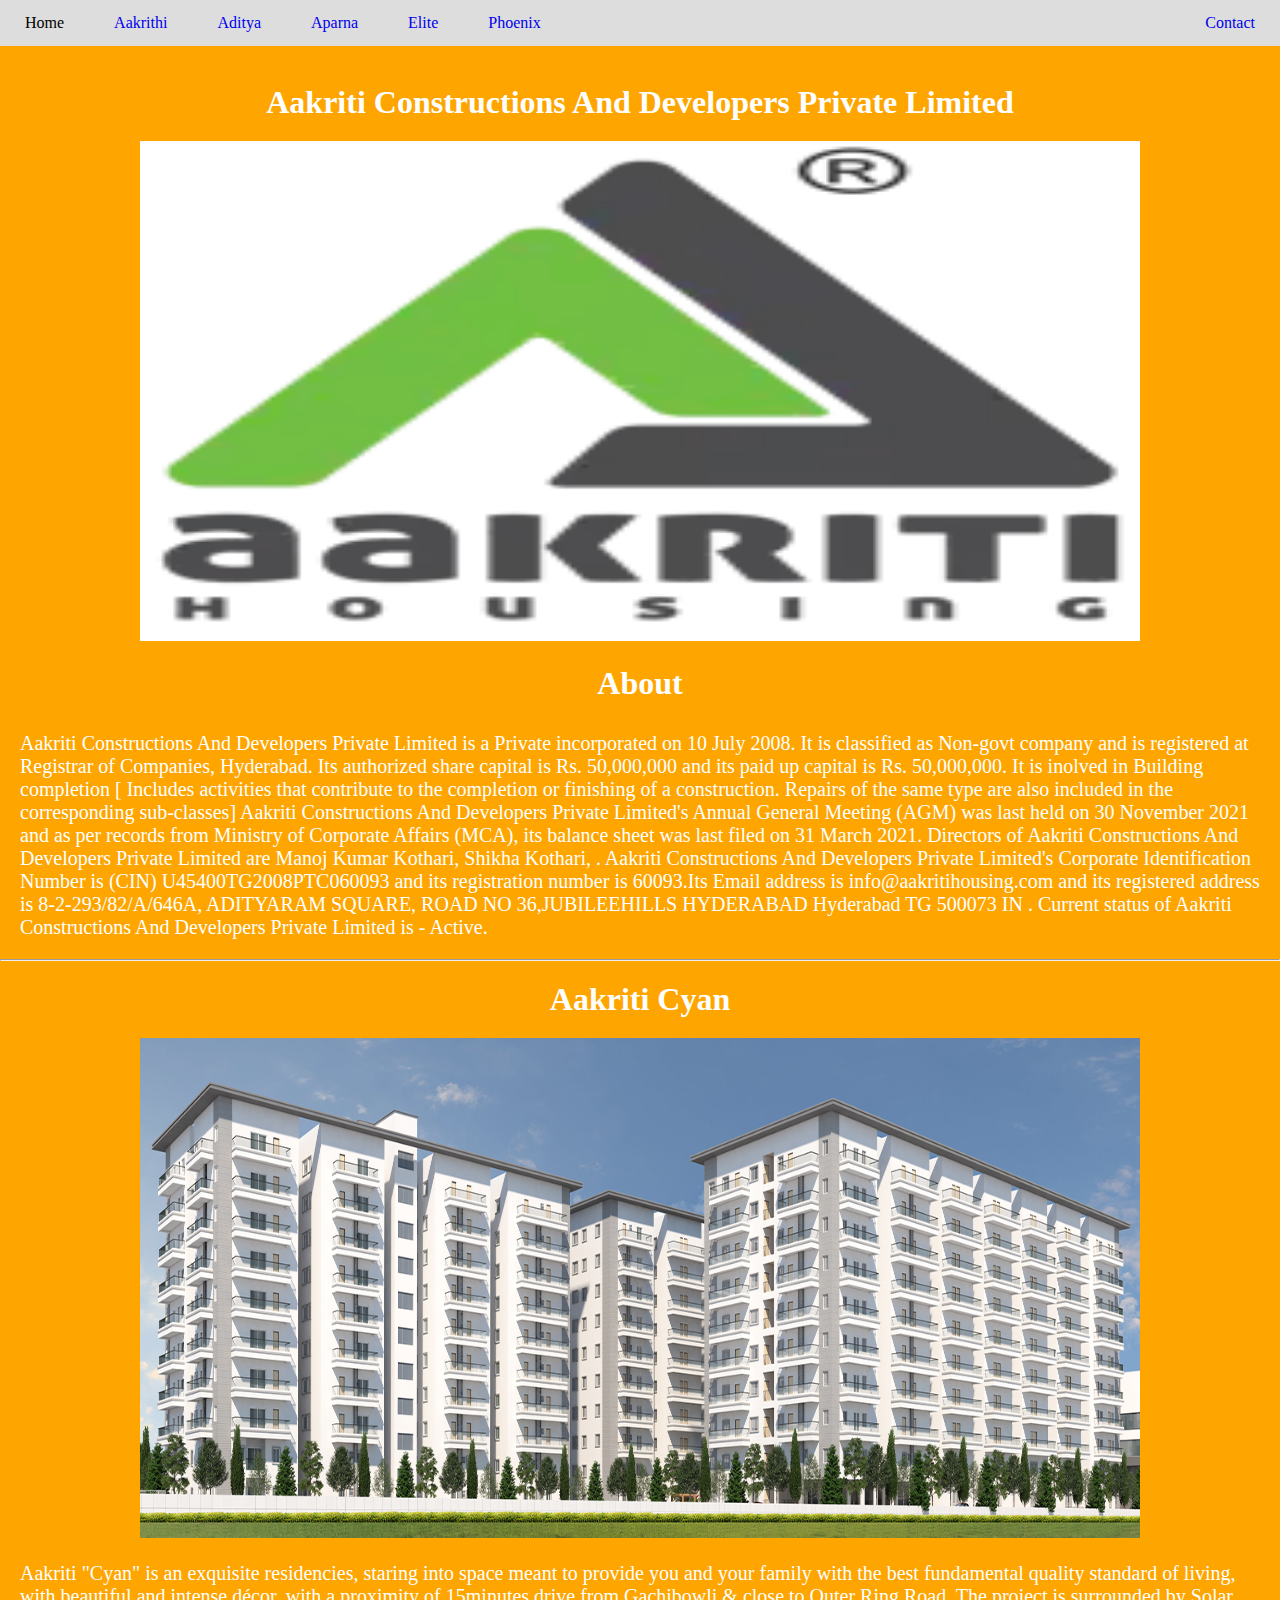
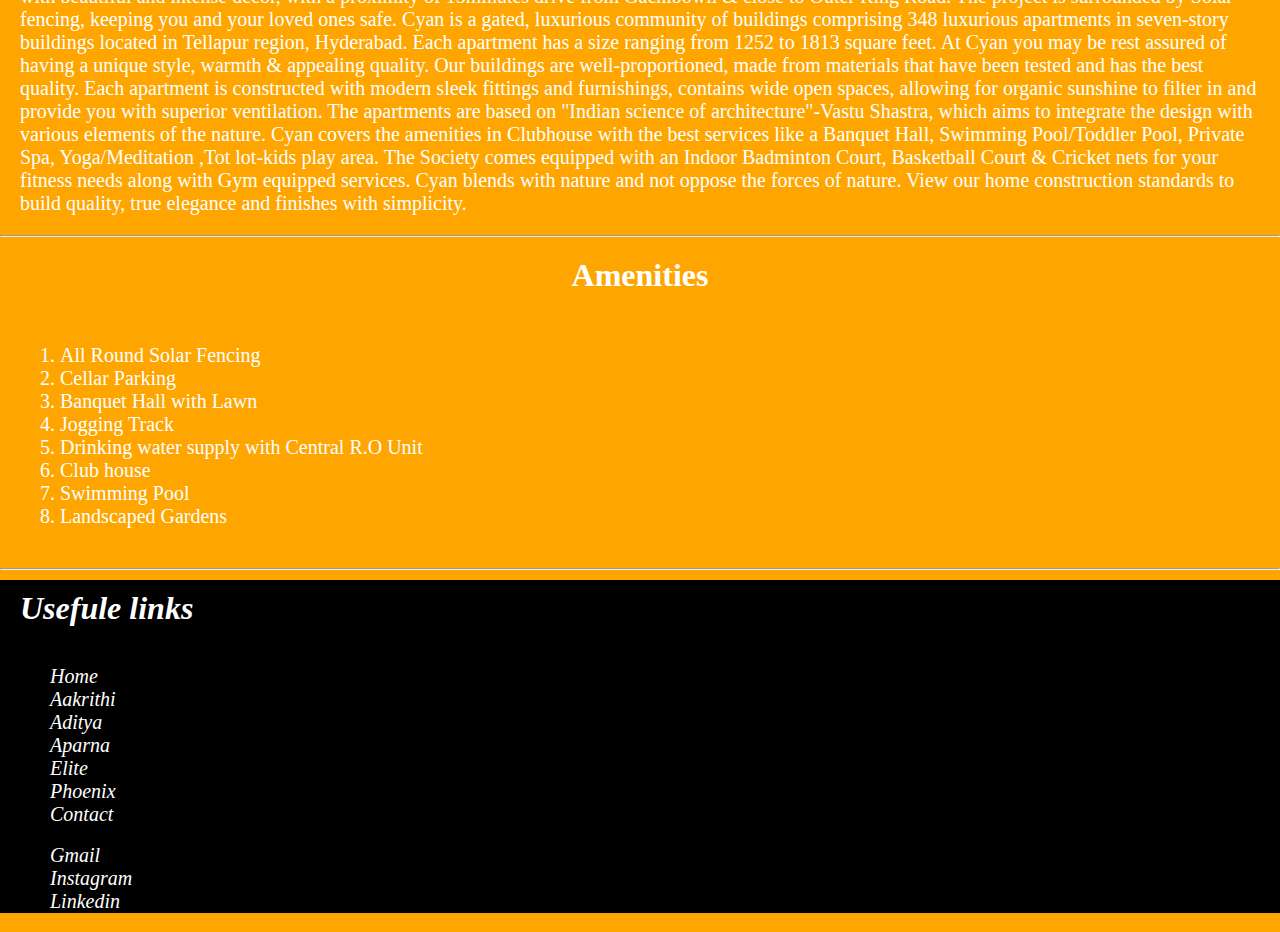
<file: Aakrithi.html>
<!DOCTYPE html>
<html>

<head>
    <title>top 5 constuction companyes in Hyderabad</title>
    <meta charset="utf8">
    <meta name="viewport" content="width=device-width,inital-scale=1">
    <link rel="stylesheet" href="stylesheet.css">



</head>

<body>
    <div class="topnav">
        <a href="index.html">Home</a>
        <a href="Aakrithi.html">Aakrithi</a>
        <a href="Aditya.html">Aditya</a>
        <a href="Aparna.html">Aparna</a>
        <a href="Elite.html">Elite</a>
        <a href="phoenix.html">Phoenix</a>
        <a href="Contact.html" class="split">Contact</a>
    </div><br>
    <h1 style="text-align: center;">Aakriti Constructions And Developers Private Limited</h1>
    <center><img src="Aakrithi.png" style="width: 1000px" height="500px"></center>
    <h1 style="text-align: center;">About</h1>
    <p>Aakriti Constructions And Developers Private Limited is a Private incorporated on 10 July 2008. It is classified
        as Non-govt company and is registered at Registrar of Companies, Hyderabad. Its authorized share capital is Rs.
        50,000,000 and its paid up capital is Rs. 50,000,000. It is inolved in Building completion [ Includes activities
        that contribute to the completion or finishing of a construction. Repairs of the same type are also included in
        the corresponding sub-classes]

        Aakriti Constructions And Developers Private Limited's Annual General Meeting (AGM) was last held on 30 November
        2021 and as per records from Ministry of Corporate Affairs (MCA), its balance sheet was last filed on 31 March
        2021.

        Directors of Aakriti Constructions And Developers Private Limited are Manoj Kumar Kothari, Shikha Kothari, .

        Aakriti Constructions And Developers Private Limited's Corporate Identification Number is (CIN)
        U45400TG2008PTC060093 and its registration number is 60093.Its Email address is info@aakritihousing.com and its
        registered address is 8-2-293/82/A/646A, ADITYARAM SQUARE, ROAD NO 36,JUBILEEHILLS HYDERABAD Hyderabad TG 500073
        IN .

        Current status of Aakriti Constructions And Developers Private Limited is - Active.
    </p>
    <hr>
    <h1 style="text-align: center;">Aakriti Cyan</h1>
    <center><img src="aakriticyan.jpg" style="width: 1000px" height="500px"></center>
    <p>Aakriti "Cyan" is an exquisite residencies, staring into space meant to provide you and your family with the best
        fundamental quality standard of living, with beautiful and intense décor, with a proximity of 15minutes drive
        from Gachibowli & close to Outer Ring Road. The project is surrounded by Solar fencing, keeping you and your
        loved ones safe. Cyan is a gated, luxurious community of buildings comprising 348 luxurious apartments in
        seven-story buildings located in Tellapur region, Hyderabad. Each apartment has a size ranging from 1252 to 1813
        square feet. At Cyan you may be rest assured of having a unique style, warmth & appealing quality.

        Our buildings are well-proportioned, made from materials that have been tested and has the best quality. Each
        apartment is constructed with modern sleek fittings and furnishings, contains wide open spaces, allowing for
        organic sunshine to filter in and provide you with superior ventilation. The apartments are based on "Indian
        science of architecture"-Vastu Shastra, which aims to integrate the design with various elements of the nature.

        Cyan covers the amenities in Clubhouse with the best services like a Banquet Hall, Swimming Pool/Toddler Pool,
        Private Spa, Yoga/Meditation ,Tot lot-kids play area. The Society comes equipped with an Indoor Badminton Court,
        Basketball Court & Cricket nets for your fitness needs along with Gym equipped services. Cyan blends with nature
        and not oppose the forces of nature. View our home construction standards to build quality, true elegance and
        finishes with simplicity.</p><hr>
        <h1 style="text-align: center;">Amenities</h1>
    <div class="orderdlist">    
    <ol>
        <li>All Round Solar Fencing</li>
        <li>Cellar Parking</li>
        <li>Banquet Hall with Lawn</li>
        <li>Jogging Track</li>
        <li>Drinking water supply with Central R.O Unit</li>
        <li>Club house</li>
        <li>Swimming Pool</li>
        <li>Landscaped Gardens</li>
    </ol>
</div><hr>
<div>
    <address>
        <h1>Usefule links</h1><br>
        <a href="index.html">Home</a><br>
        <a href="Aakrithi.html">Aakrithi</a><br>
        <a href="Aditya.html">Aditya</a><br>
        <a href="Aparna.html">Aparna</a><br>
        <a href="Elite.html">Elite</a><br>
        <a href="phoenix.html">Phoenix</a><br>
        <a href="Contact.html" class="split">Contact</a><br><br>

        <a href="mailto:nihalkumaryadav16112000@gmail.com"><i class="fa-sharp fa-solid fa-circle-envelope"></i> Gmail</a><br>
        <a href="https://instagram.com/nihalbollaboina?igshid=ZmZhODViOGI="><i class="fa-brands fa-square-instagram"></i>Instagram</a><br>
        <a href="https://www.linkedin.com/in/sairam-boddu-857a04222/"><i class="fa-brands fa-linkedin"></i>Linkedin</a><br>
    </address>
</div>

</body>
</file>
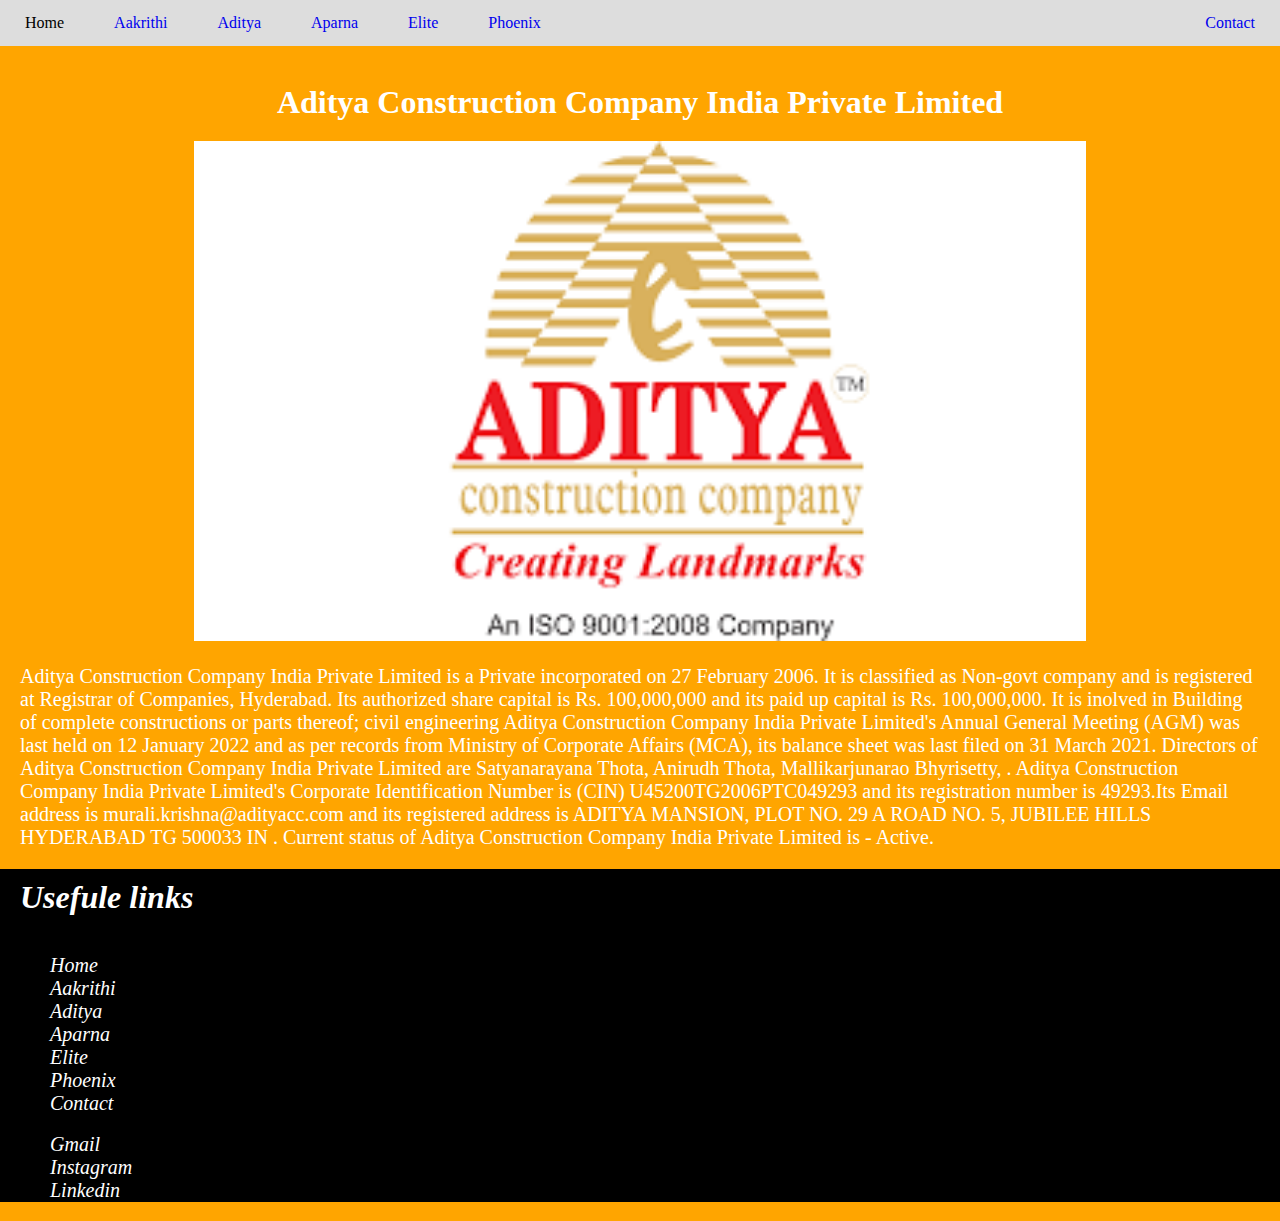
<file: Aditya.html>
<!DOCTYPE html>
<html>

<head>
    <title>top 5 constuction companyes in Hyderabad</title>
    <meta charset="utf8">
    <meta name="viewport" content="width=device-width,inital-scale=1">
    <link rel="stylesheet" href="stylesheet.css">
    
       
    
</head>

<body> 
 
    <div class="topnav">
        <a href="index.html">Home</a>
        <a href="Aakrithi.html">Aakrithi</a>
        <a href="Aditya.html">Aditya</a>
        <a href="Aparna.html">Aparna</a>
        <a href="Elite.html">Elite</a>
        <a href="phoenix.html">Phoenix</a>
        <a href="Contact.html" class="split">Contact</a>
    </div><br>
    <h1 style="text-align: center;">Aditya Construction Company India Private Limited</h1>
    <center><img src="Aditya.png" style="width: 100%x" height="500px"></center>
<p>Aditya Construction Company India Private Limited is a Private incorporated on 27 February 2006. It is classified as Non-govt company and is registered at Registrar of Companies, Hyderabad. Its authorized share capital is Rs. 100,000,000 and its paid up capital is Rs. 100,000,000. It is inolved in Building of complete constructions or parts thereof; civil engineering

Aditya Construction Company India Private Limited's Annual General Meeting (AGM) was last held on 12 January 2022 and as per records from Ministry of Corporate Affairs (MCA), its balance sheet was last filed on 31 March 2021.

Directors of Aditya Construction Company India Private Limited are Satyanarayana Thota, Anirudh Thota, Mallikarjunarao Bhyrisetty, .

Aditya Construction Company India Private Limited's Corporate Identification Number is (CIN) U45200TG2006PTC049293 and its registration number is 49293.Its Email address is murali.krishna@adityacc.com and its registered address is ADITYA MANSION, PLOT NO. 29 A ROAD NO. 5, JUBILEE HILLS HYDERABAD TG 500033 IN .

Current status of Aditya Construction Company India Private Limited is - Active.</p>
   
    <div>
        <address>
            <h1>Usefule links</h1><br>
            <a href="index.html">Home</a><br>
            <a href="Aakrithi.html">Aakrithi</a><br>
            <a href="Aditya.html">Aditya</a><br>
            <a href="Aparna.html">Aparna</a><br>
            <a href="Elite.html">Elite</a><br>
            <a href="phoenix.html">Phoenix</a><br>
            <a href="Contact.html" class="split">Contact</a><br><br>
    
            <a href="mailto:nihalkumaryadav16112000@gmail.com"><i class="fa-sharp fa-solid fa-circle-envelope"></i> Gmail</a><br>
            <a href="https://instagram.com/nihalbollaboina?igshid=ZmZhODViOGI="><i class="fa-brands fa-square-instagram"></i>Instagram</a><br>
            <a href="https://www.linkedin.com/in/sairam-boddu-857a04222/"><i class="fa-brands fa-linkedin"></i>Linkedin</a><br>
        </address>
    </div>
</body>
</file>
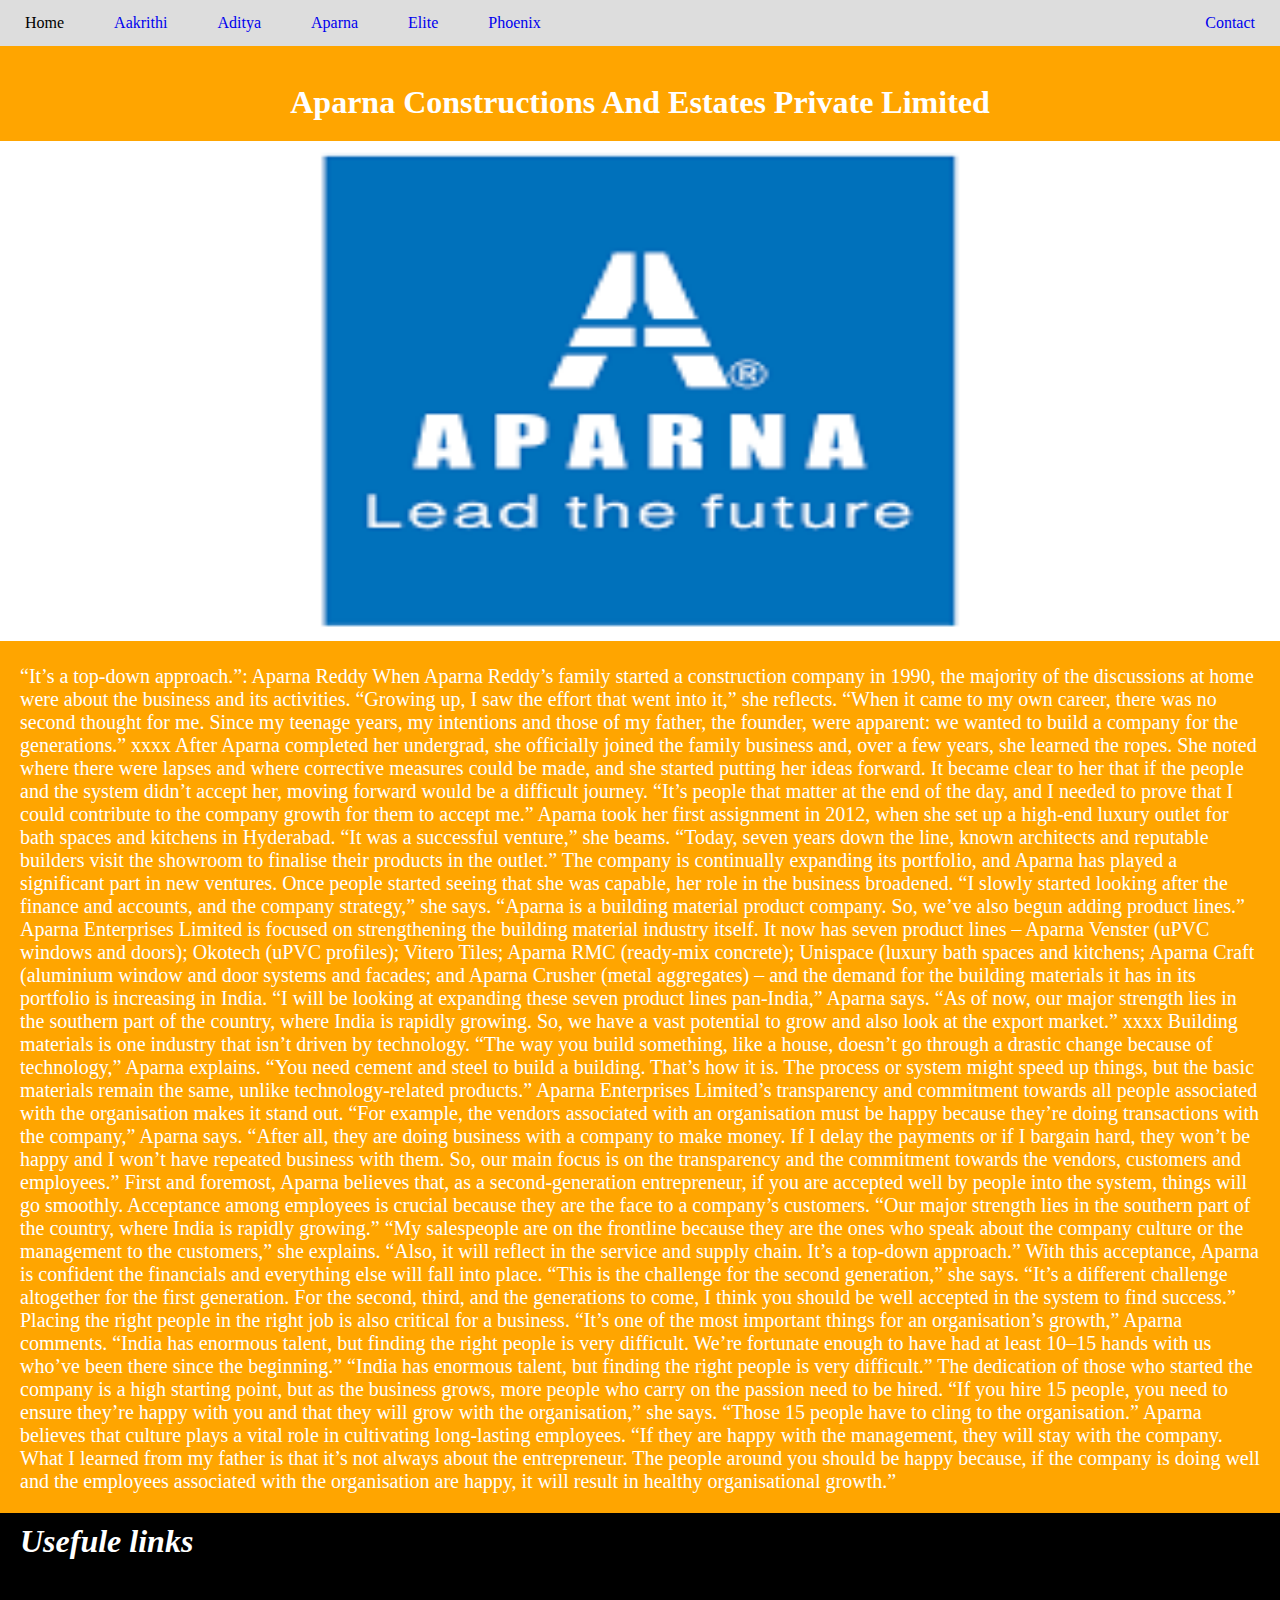
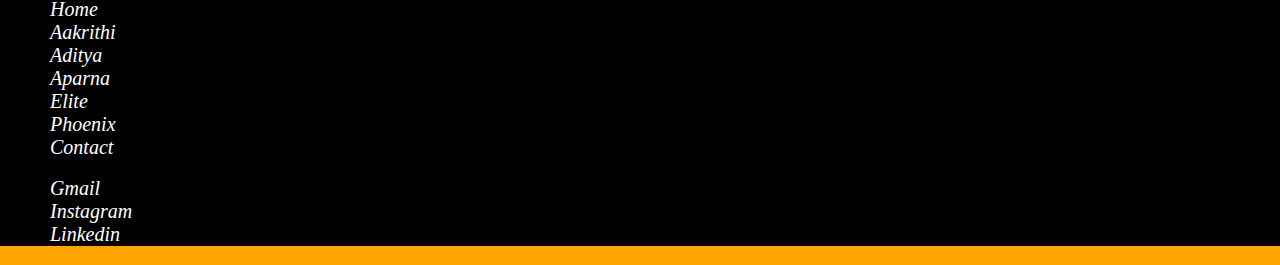
<file: Aparna.html>
<!DOCTYPE html>
<html>

<head>
    <title>top 5 constuction companyes in Hyderabad</title>
    <meta charset="utf8">
    <meta name="viewport" content="width=device-width,inital-scale=1">
    <link rel="stylesheet" href="stylesheet.css">
    
       
    
</head>

<body>
    <div class="topnav">
        <a href="index.html">Home</a>
        <a href="Aakrithi.html">Aakrithi</a>
        <a href="Aditya.html">Aditya</a>
        <a href="Aparna.html">Aparna</a>
        <a href="Elite.html">Elite</a>
        <a href="phoenix.html">Phoenix</a>
        <a href="Contact.html" class="split">Contact</a>
    </div><br>
    <h1 style="text-align: center;">Aparna Constructions And Estates Private Limited</h1>
    <center><img src="aparna.png" style="width: 100%" height="500px"></center>
    <div>
        <p>“It’s a top-down approach.”: Aparna Reddy
            When Aparna Reddy’s family started a construction company in 1990, the majority of the discussions at home were about the business and its activities. “Growing up, I saw the effort that went into it,” she reflects. “When it came to my own career, there was no second thought for me. Since my teenage years, my intentions and those of my father, the founder, were apparent: we wanted to build a company for the generations.”
            
            xxxx
            After Aparna completed her undergrad, she officially joined the family business and, over a few years, she learned the ropes. She noted where there were lapses and where corrective measures could be made, and she started putting her ideas forward.
            
            It became clear to her that if the people and the system didn’t accept her, moving forward would be a difficult journey. “It’s people that matter at the end of the day, and I needed to prove that I could contribute to the company growth for them to accept me.”
            
            Aparna took her first assignment in 2012, when she set up a high-end luxury outlet for bath spaces and kitchens in Hyderabad. “It was a successful venture,” she beams. “Today, seven years down the line, known architects and reputable builders visit the showroom to finalise their products in the outlet.”
            
            The company is continually expanding its portfolio, and Aparna has played a significant part in new ventures. Once people started seeing that she was capable, her role in the business broadened.
            
            “I slowly started looking after the finance and accounts, and the company strategy,” she says. “Aparna is a building material product company. So, we’ve also begun adding product lines.”
            
            Aparna Enterprises Limited is focused on strengthening the building material industry itself. It now has seven product lines – Aparna Venster (uPVC windows and doors); Okotech (uPVC profiles); Vitero Tiles; Aparna RMC (ready-mix concrete); Unispace (luxury bath spaces and kitchens; Aparna Craft (aluminium window and door systems and facades; and Aparna Crusher (metal aggregates) – and the demand for the building materials it has in its portfolio is increasing in India.
            
            “I will be looking at expanding these seven product lines pan-India,” Aparna says. “As of now, our major strength lies in the southern part of the country, where India is rapidly growing. So, we have a vast potential to grow and also look at the export market.”
            
            xxxx
            Building materials is one industry that isn’t driven by technology. “The way you build something, like a house, doesn’t go through a drastic change because of technology,” Aparna explains. “You need cement and steel to build a building. That’s how it is. The process or system might speed up things, but the basic materials remain the same, unlike technology-related products.”
            
            Aparna Enterprises Limited’s transparency and commitment towards all people associated with the organisation makes it stand out. “For example, the vendors associated with an organisation must be happy because they’re doing transactions with the company,” Aparna says.
            
            “After all, they are doing business with a company to make money. If I delay the payments or if I bargain hard, they won’t be happy and I won’t have repeated business with them. So, our main focus is on the transparency and the commitment towards the vendors, customers and employees.”
            
            First and foremost, Aparna believes that, as a second-generation entrepreneur, if you are accepted well by people into the system, things will go smoothly. Acceptance among employees is crucial because they are the face to a company’s customers.
            
            “Our major strength lies in the southern part of the country, where India is rapidly growing.”
            
            “My salespeople are on the frontline because they are the ones who speak about the company culture or the management to the customers,” she explains. “Also, it will reflect in the service and supply chain. It’s a top-down approach.”
            
            With this acceptance, Aparna is confident the financials and everything else will fall into place. “This is the challenge for the second generation,” she says. “It’s a different challenge altogether for the first generation. For the second, third, and the generations to come, I think you should be well accepted in the system to find success.”
            
            Placing the right people in the right job is also critical for a business. “It’s one of the most important things for an organisation’s growth,” Aparna comments. “India has enormous talent, but finding the right people is very difficult. We’re fortunate enough to have had at least 10–15 hands with us who’ve been there since the beginning.”
            
            “India has enormous talent, but finding the right people is very difficult.”
            
            The dedication of those who started the company is a high starting point, but as the business grows, more people who carry on the passion need to be hired. “If you hire 15 people, you need to ensure they’re happy with you and that they will grow with the organisation,” she says. “Those 15 people have to cling to the organisation.”
            
            Aparna believes that culture plays a vital role in cultivating long-lasting employees. “If they are happy with the management, they will stay with the company. What I learned from my father is that it’s not always about the entrepreneur. The people around you should be happy because, if the company is doing well and the employees associated with the organisation are happy, it will result in healthy organisational growth.”</p>
        <address>
            <h1>Usefule links</h1><br>
            <a href="index.html">Home</a><br>
            <a href="Aakrithi.html">Aakrithi</a><br>
            <a href="Aditya.html">Aditya</a><br>
            <a href="Aparna.html">Aparna</a><br>
            <a href="Elite.html">Elite</a><br>
            <a href="phoenix.html">Phoenix</a><br>
            <a href="Contact.html" class="split">Contact</a><br><br>
    
            <a href="mailto:nihalkumaryadav16112000@gmail.com"><i class="fa-sharp fa-solid fa-circle-envelope"></i> Gmail</a><br>
            <a href="https://instagram.com/nihalbollaboina?igshid=ZmZhODViOGI="><i class="fa-brands fa-square-instagram"></i>Instagram</a><br>
            <a href="https://www.linkedin.com/in/sairam-boddu-857a04222/"><i class="fa-brands fa-linkedin"></i>Linkedin</a><br>
        </address>
    </div>
</body>
</file>
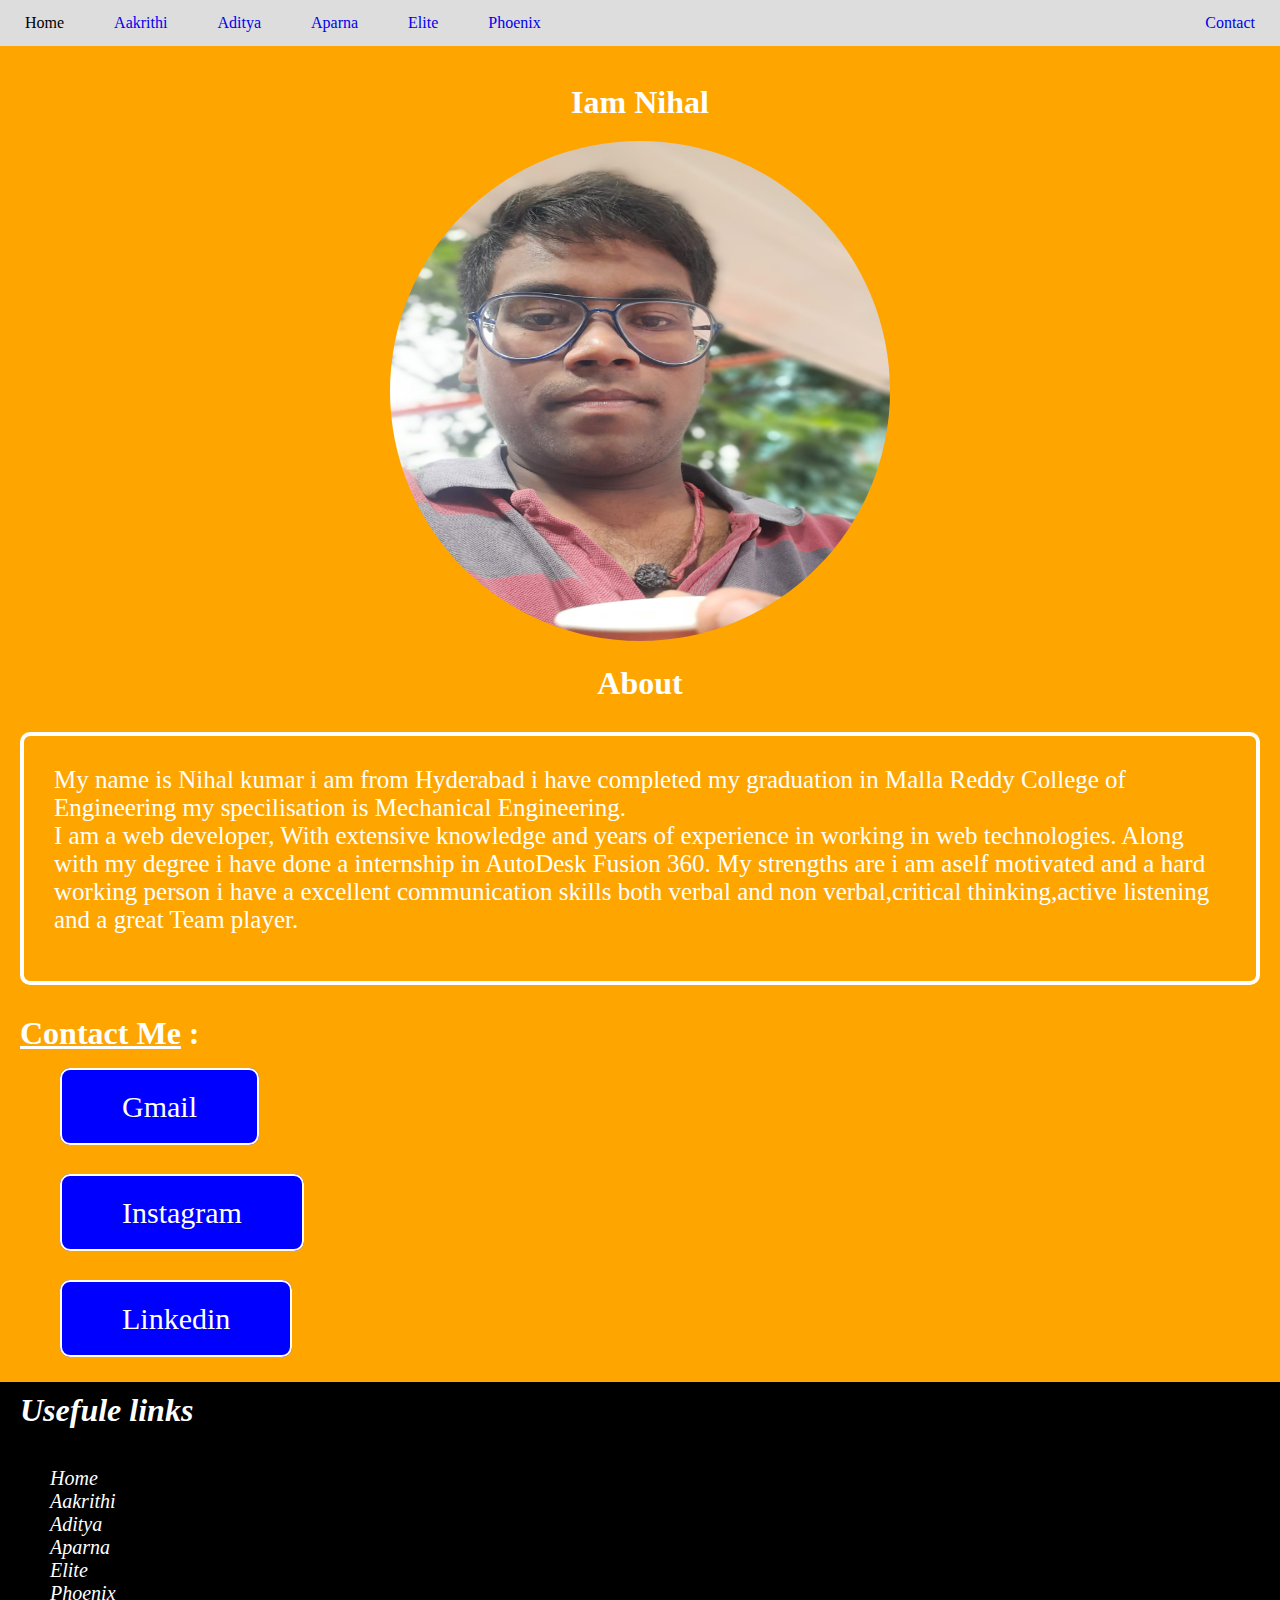
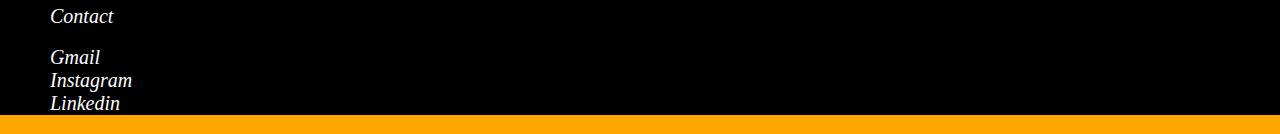
<file: Contact.html>
<!DOCTYPE html>
<html>

<head>
    <title>top 5 constuction companyes in Hyderabad</title>
    <meta charset="utf8">
    <meta name="viewport" content="width=device-width,inital-scale=1">
    <link rel="stylesheet" href="stylesheet.css">
    
       
    
</head>

<body>
    <div class="topnav">
        <a href="index.html">Home</a>
        <a href="Aakrithi.html">Aakrithi</a>
        <a href="Aditya.html">Aditya</a>
        <a href="Aparna.html">Aparna</a>
        <a href="Elite.html">Elite</a>
        <a href="phoenix.html">Phoenix</a>
        <a href="Contact.html" class="split">Contact</a>
    </div><br> 
    <h1 style="text-align: center;"> Iam Nihal </h1>
    <div class="profile img">
<center>    <img src="nihal.jfif" height="500px" width="500px"> </center></div>
<h1 style="text-align: center;">About</h1>
    <div class="aboutsai">
    <p style="font-family: cursive;font-size: 25px;">My name is Nihal kumar i am from Hyderabad i have completed my graduation in Malla Reddy College of Engineering my
        specilisation is Mechanical Engineering.<br> I am a web developer, With extensive knowledge and years of
        experience in working in web technologies. Along with my degree i have done a internship in AutoDesk Fusion 360.
        My strengths are i am aself motivated and a hard working person i have a excellent communication skills both
        verbal and non verbal,critical thinking,active listening and a great Team player. </p><br>
    </div>
    <h1><u> Contact Me</u> :</h1><br>
    <div class="contact a">
        
    <a href="mailto:nihalkumaryadav16112000@gmail.com"><i class="fa-sharp fa-solid fa-circle-envelope"></i> Gmail</a><br><br><br><br><br>
 <a href="https://instagram.com/nihalbollaboina?igshid=ZmZhODViOGI="><i class="fa-brands fa-square-instagram"></i>Instagram</a><br><br><br><br><br>
 <a href="https://www.linkedin.com/in/sairam-boddu-857a04222/"><i class="fa-brands fa-linkedin"></i>Linkedin</a><br><br><br>

</div>

    <div> 
        <address>
            <h1>Usefule links</h1><br>
            <a href="index.html">Home</a><br>
            <a href="Aakrithi.html">Aakrithi</a><br>
            <a href="Aditya.html">Aditya</a><br>
            <a href="Aparna.html">Aparna</a><br>
            <a href="Elite.html">Elite</a><br>
            <a href="phoenix.html">Phoenix</a><br>
            <a href="Contact.html" class="split">Contact</a><br><br>
    
            <a href="mailto:nihalkumaryadav16112000@gmail.com"><i class="fa-sharp fa-solid fa-circle-envelope"></i> Gmail</a><br>
            <a href="https://instagram.com/nihalbollaboina?igshid=ZmZhODViOGI="><i class="fa-brands fa-square-instagram"></i>Instagram</a><br>
            <a href="https://www.linkedin.com/in/sairam-boddu-857a04222/"><i class="fa-brands fa-linkedin"></i>Linkedin</a><br>
        </address>
    </div>
</body>
</file>
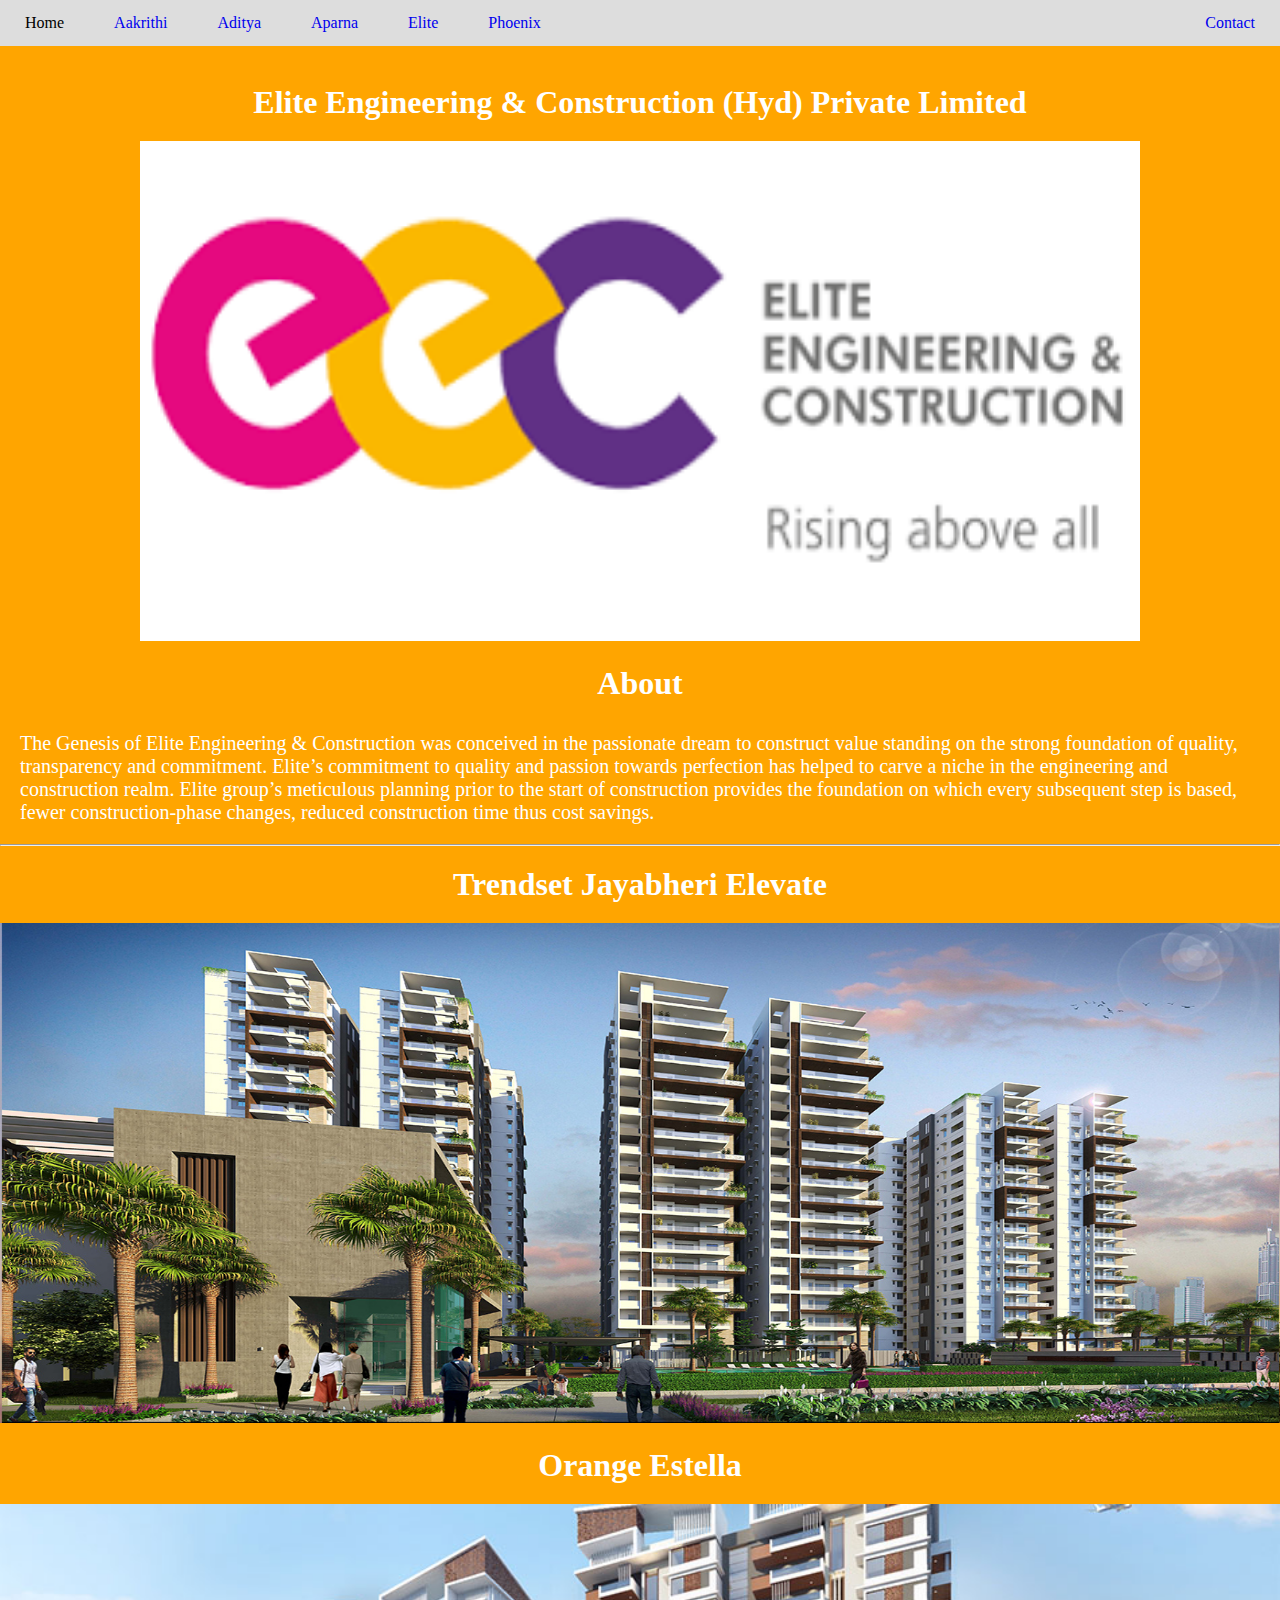
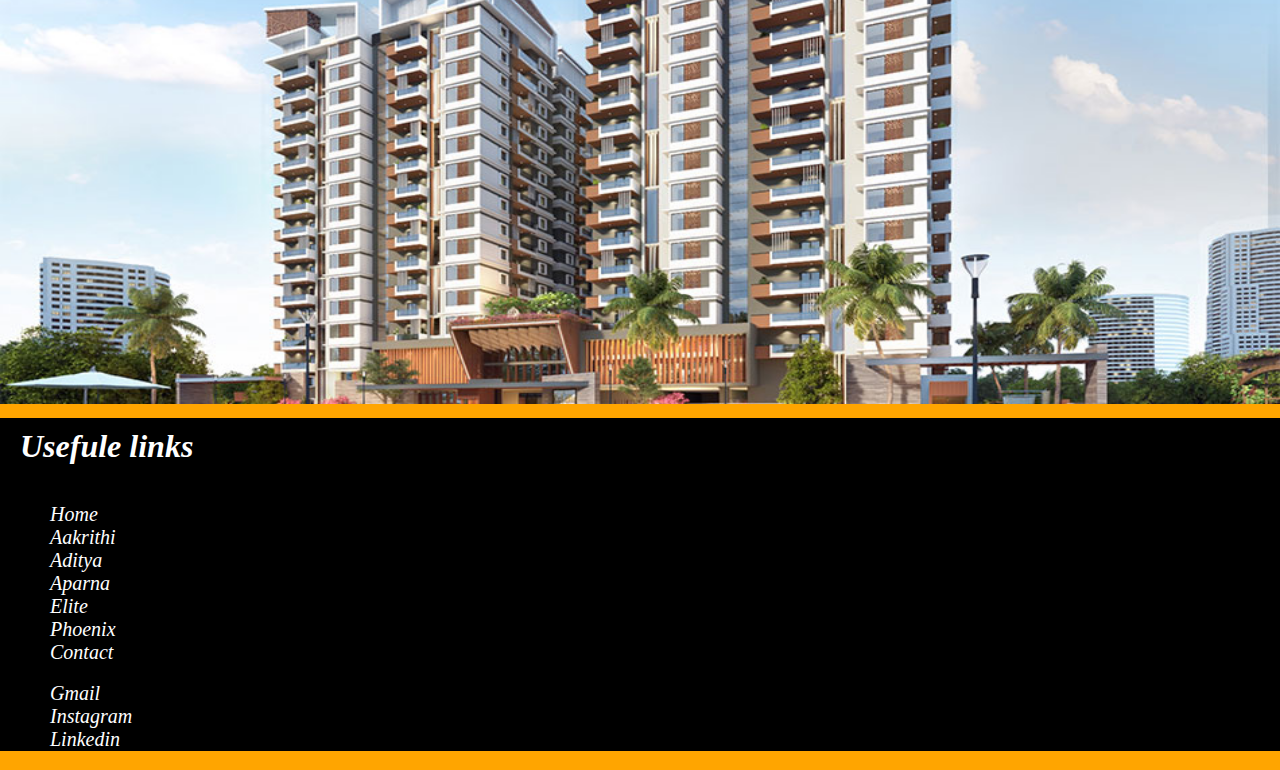
<file: Elite.html>
<!DOCTYPE html>
<html>

<head>
    <title>top 5 constuction companyes in Hyderabad</title>
    <meta charset="utf8">
    <meta name="viewport" content="width=device-width,inital-scale=1">
    <link rel="stylesheet" href="stylesheet.css">



</head>

<body>
    <div class="topnav">
        <a href="index.html">Home</a>
        <a href="Aakrithi.html">Aakrithi</a>
        <a href="Aditya.html">Aditya</a>
        <a href="Aparna.html">Aparna</a>
        <a href="Elite.html">Elite</a>
        <a href="phoenix.html">Phoenix</a>
        <a href="Contact.html" class="split">Contact</a>
    </div><br>
    <h1 style="text-align: center;">Elite Engineering & Construction (Hyd) Private Limited</h1>
    <center><img src="Elite.png" style="width: 1000px" height="500px"></center>
    <h1 style="text-align: center;">About</h1>
    <p>The Genesis of Elite Engineering & Construction was conceived in the passionate dream to construct value standing
        on the strong foundation of quality, transparency and commitment. Elite’s commitment to quality and passion
        towards perfection has helped to carve a niche in the engineering and construction realm. Elite group’s
        meticulous planning prior to the start of construction provides the foundation on which every subsequent step is
        based, fewer construction-phase changes, reduced construction time thus cost savings.</p><hr>
        <h1 style="text-align: center;">Trendset Jayabheri Elevate</h1>
        <center><img src="elite trendset.jpg" style="width: 100%" height="500px"></center>
        <h1 style="text-align: center;">Orange Estella</h1>
        <center><img src="ORANGE elite.jpg" style="width: 100%" height="500px"></center>
    <div>
        <address>
            <h1>Usefule links</h1><br>
            <a href="index.html">Home</a><br>
            <a href="Aakrithi.html">Aakrithi</a><br>
            <a href="Aditya.html">Aditya</a><br>
            <a href="Aparna.html">Aparna</a><br>
            <a href="Elite.html">Elite</a><br>
            <a href="phoenix.html">Phoenix</a><br>
            <a href="Contact.html" class="split">Contact</a><br><br>

            <a href="mailto:nihalkumaryadav16112000@gmail.com"><i class="fa-sharp fa-solid fa-circle-envelope"></i> Gmail</a><br>
            <a href="https://instagram.com/nihalbollaboina?igshid=ZmZhODViOGI="><i
                    class="fa-brands fa-square-instagram"></i>Instagram</a><br>
            <a href="https://www.linkedin.com/in/sairam-boddu-857a04222/"><i
                    class="fa-brands fa-linkedin"></i>Linkedin</a><br>
        </address>
    </div>
</body>
</file>
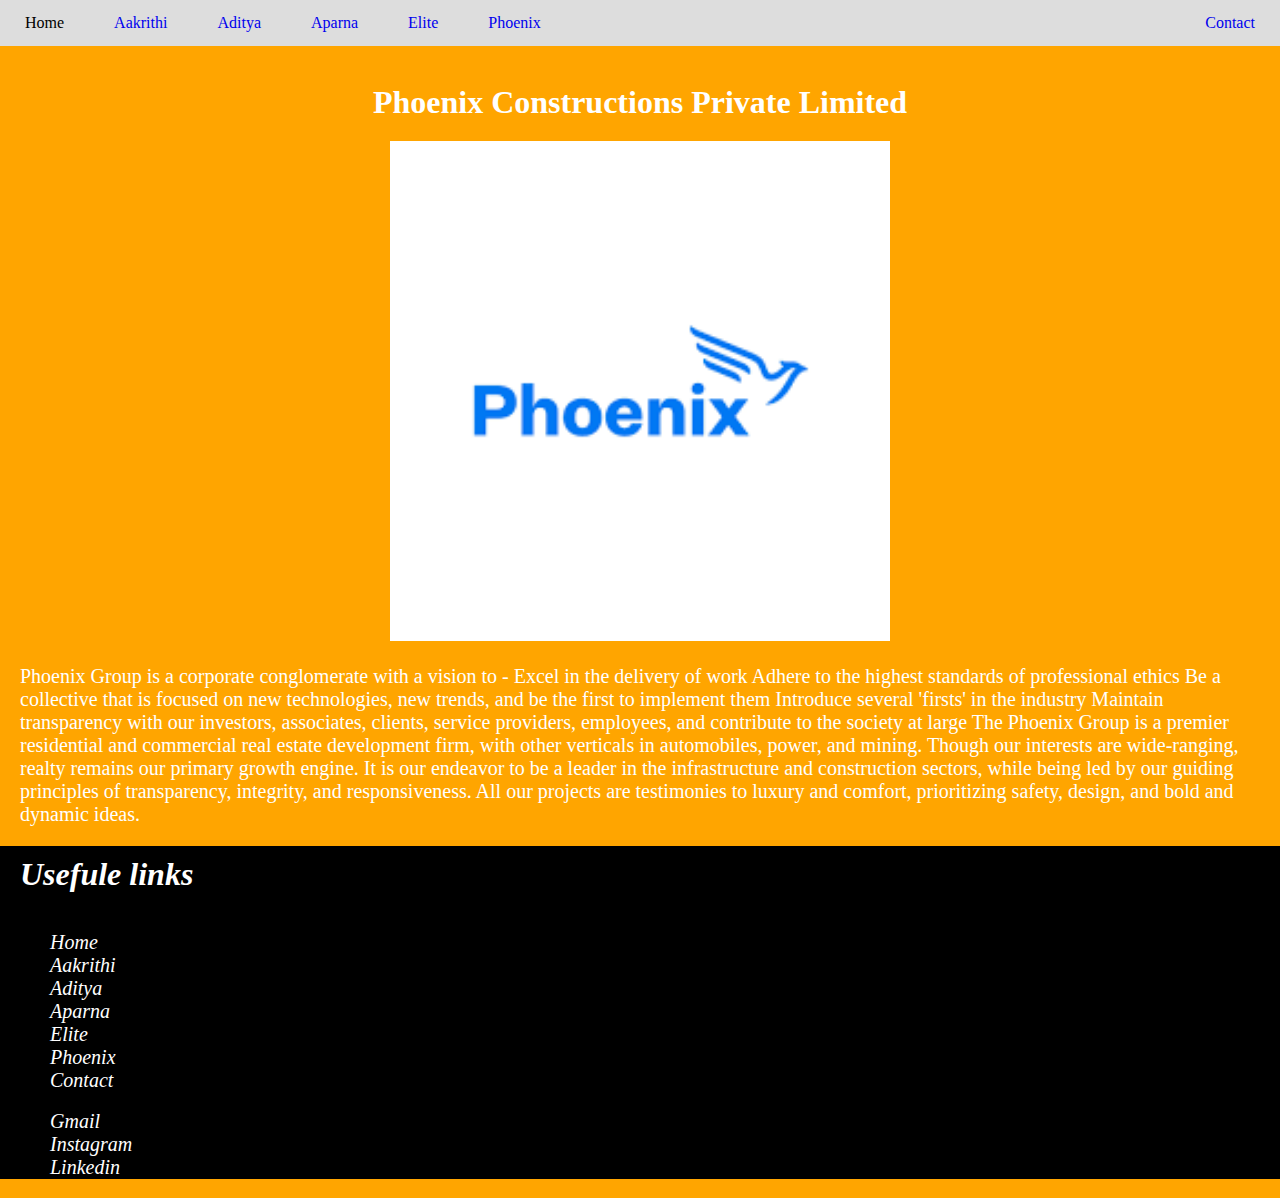
<file: phoenix.html>
<!DOCTYPE html>
<html>

<head>
    <title>top 5 constuction companyes in Hyderabad</title>
    <meta charset="utf8">
    <meta name="viewport" content="width=device-width,inital-scale=1">
    <link rel="stylesheet" href="stylesheet.css">



</head>

<body>
    <div class="topnav">
        <a href="index.html">Home</a>
        <a href="Aakrithi.html">Aakrithi</a>
        <a href="Aditya.html">Aditya</a>
        <a href="Aparna.html">Aparna</a>
        <a href="Elite.html">Elite</a>
        <a href="phoenix.html">Phoenix</a>
        <a href="Contact.html" class="split">Contact</a>
    </div><br>
    <h1 style="text-align: center;">Phoenix Constructions Private Limited</h1>
    <center><img src="phoenix.png" style="width: 100%px" height="500px"></center>
    <div>
        <p>Phoenix Group is a corporate conglomerate with a vision to -
            Excel in the delivery of work
            Adhere to the highest standards of professional ethics
            Be a collective that is focused on new technologies, new trends, and be the first to implement them
            Introduce several 'firsts' in the industry
            Maintain transparency with our investors, associates, clients, service providers, employees, and contribute
            to the society at large

            The Phoenix Group is a premier residential and commercial real estate development firm, with other verticals
            in automobiles, power, and mining. Though our interests are wide-ranging, realty remains our primary growth
            engine. It is our endeavor to be a leader in the infrastructure and construction sectors, while being led by
            our guiding principles of transparency, integrity, and responsiveness. All our projects are testimonies to
            luxury and comfort, prioritizing safety, design, and bold and dynamic ideas. </p>
        <address>
            <h1>Usefule links</h1><br>
            <a href="index.html">Home</a><br>
            <a href="Aakrithi.html">Aakrithi</a><br>
            <a href="Aditya.html">Aditya</a><br>
            <a href="Aparna.html">Aparna</a><br>
            <a href="Elite.html">Elite</a><br>
            <a href="phoenix.html">Phoenix</a><br>
            <a href="Contact.html" class="split">Contact</a><br><br>

            <a href="mailto:nihalkumaryadav16112000@gmail.com"><i class="fa-sharp fa-solid fa-circle-envelope"></i> Gmail</a><br>
            <a href="https://instagram.com/nihalbollaboina?igshid=ZmZhODViOGI="><i
                    class="fa-brands fa-square-instagram"></i>Instagram</a><br>
            <a href="https://www.linkedin.com/in/sairam-boddu-857a04222/"><i
                    class="fa-brands fa-linkedin"></i>Linkedin</a><br>
        </address>
    </div>
</body>
</file>
<file: stylesheet.css>
* {box-sizing:border-box}

/* Slideshow container */
.slideshow-container {
  max-width: 1000px;
  position: relative;
  margin: auto;
}

/* Hide the images by default */
.mySlides {
  display: none;
}

/* Next & previous buttons */
.prev, .next {
  cursor: pointer;
  position: absolute;
  top: 50%;
  width: auto;
  margin-top: -22px;
  padding: 16px;
  color: white;
  font-weight: bold;
  font-size: 18px;
  transition: 0.6s ease;
  border-radius: 0 3px 3px 0;
  user-select: none;
}

/* Position the "next button" to the right */
.next {
  right: 0;
  border-radius: 3px 0 0 3px;
}

/* On hover, add a black background color with a little bit see-through */
.prev:hover, .next:hover {
  background-color: rgba(0,0,0,0.8);
}

/* Caption text */
.text {
  color: #f2f2f2;
  font-size: 15px;
  padding: 8px 12px;
  position: absolute;
  bottom: 8px;
  width: 100%;
  text-align: center;
}

/* Number text (1/3 etc) */
.numbertext {
  color: #f2f2f2;
  font-size: 12px;
  padding: 8px 12px;
  position: absolute;
  top: 0;
}

/* The dots/bullets/indicators */
.dot {
  cursor: pointer;
  height: 15px;
  width: 15px;
  margin: 0 2px;
  background-color: #bbb;
  border-radius: 50%;
  display: inline-block;
  transition: background-color 0.6s ease;
}

.active, .dot:hover {
  background-color: #717171;
}

/* Fading animation */
.fade {
  animation-name: fade;
  animation-duration: 1.5s;
}

@keyframes fade {
  from {opacity: .4}
  to {opacity: 1}
}
.orderdlist{
    color: white;
    padding: 10px;
    font-size: 20px;
    margin: 10px;

} 
address{
   background-color: black;
}
address a{
    text-decoration:none;
    color: white;
    padding: 20px; 
    margin-left: 30px;
    font-size: 20px;
}   
h1{
    color: white;
    padding: 10px;
    margin: 10px;
    
}
p{
    color: white;
    padding: 10px;
    font-size: 20px;
    margin: 10px;
    font-family: Times New Roman;
}
.nihal{
     background-color: white; }
body {
    background-color: orange;
    margin: 0px;
}
.contact a{
  border: 2px solid;
           padding: 20px 60px; 
           margin: 30px 60px;
           font-size: 30px;
           background-color: blue;
           color: white;
           border-radius: 10px;
           text-decoration: none;
           cursor: pointer;
}
.official a{
  border: 2px solid;
           padding: 20px 30px; 
           margin: 30px 30px;
           font-size: 15px;
           background-color: rgb(46, 43, 149);
           color: white;
           border-radius: 10px;
           text-decoration: none;
           cursor: pointer;
}
.aboutsai{
  font-family: cursive;
  font-size: 15px;
  padding: 10px 10px; 
  border: 4px solid;
  border-radius: 10px;
  border-color: white;
  margin: 20px 20px;
}
.profile img {
  border-radius: 50%;
}


.topnav {
    list-style-type: none;
    overflow: hidden;
    background-color: #dddddd;
    margin: o;
    padding: 0;

}

.topnav a {
    float: left;
    display: inline;
    padding: 14px 25px;
    background-color: #dddddd;
    text-decoration: none;
    text-align: center;
    
}

.topnav a:hover {
    background-color: #ddd;
    color: black;
}

/*========================== Create a right-aligned (split) link inside the navigation bar================== */
.topnav a.split {
    float: right;
    background-color: #dddddd;
</file>
